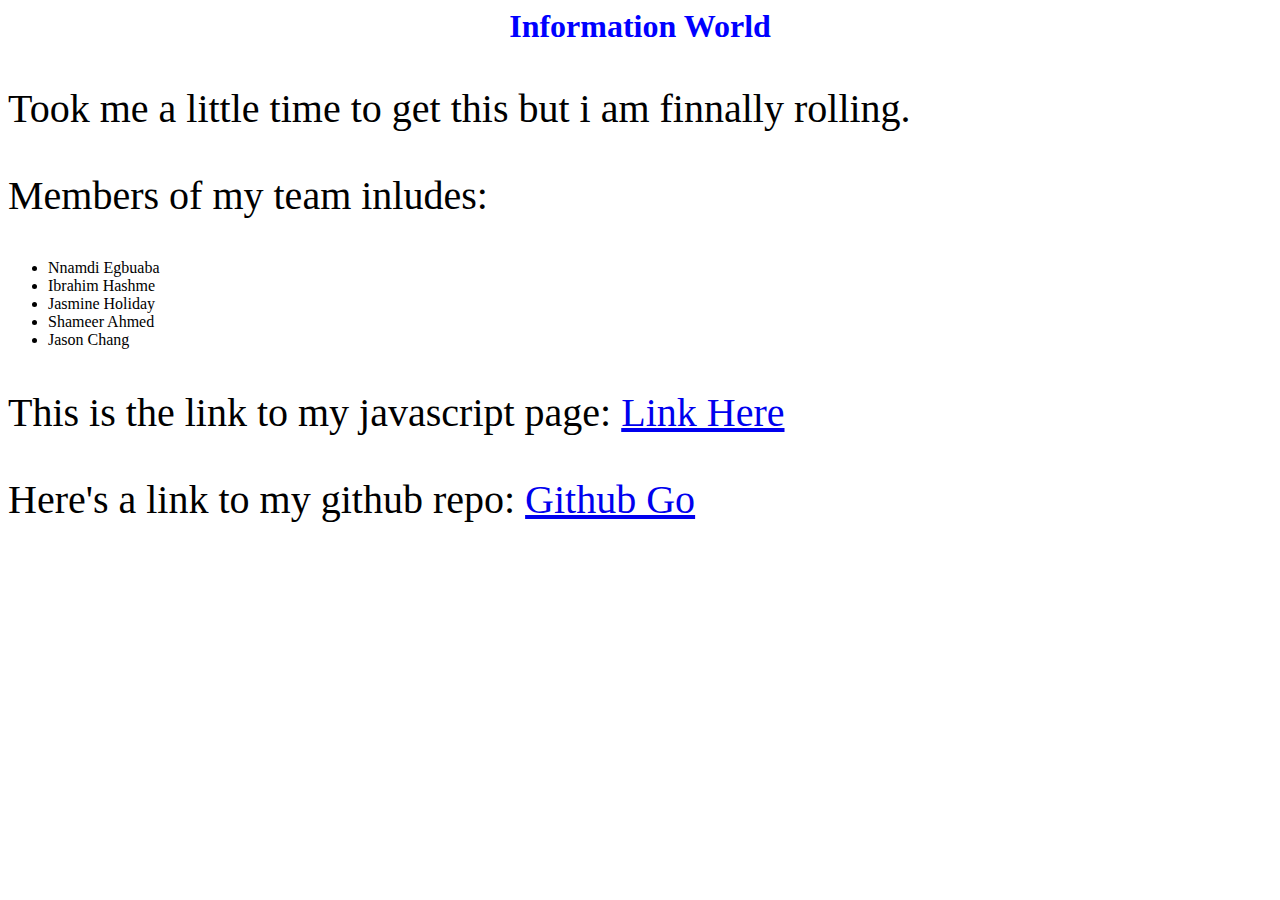
<file: index.html>
<header>
	<title>Welcome to Nnamdi's World</title>
	<link rel="stylesheet" href="stylesheet.css">
</header>
<html>
	<body>
		
		<h1>Information World</h1>
		<p>Took me a little time to get this but i am finnally rolling.</p>
		<p>Members of my team inludes:</p>
		<ul>
			<li>Nnamdi Egbuaba</li>
			<li/>Ibrahim Hashme</li>
			<li>Jasmine Holiday</li>
			<li>Shameer Ahmed</li>
			<li>Jason Chang</li>
			
		
		</ul>
		<p> This is the link to my javascript page: <a href="http://negbuaba.github.io/myjavascript.html">Link Here</a></p>
		<p>Here's a link to my github repo: <a href="https://github.com/negbuaba" target="new">Github Go</a></p>
	</body>
</html>
</file>
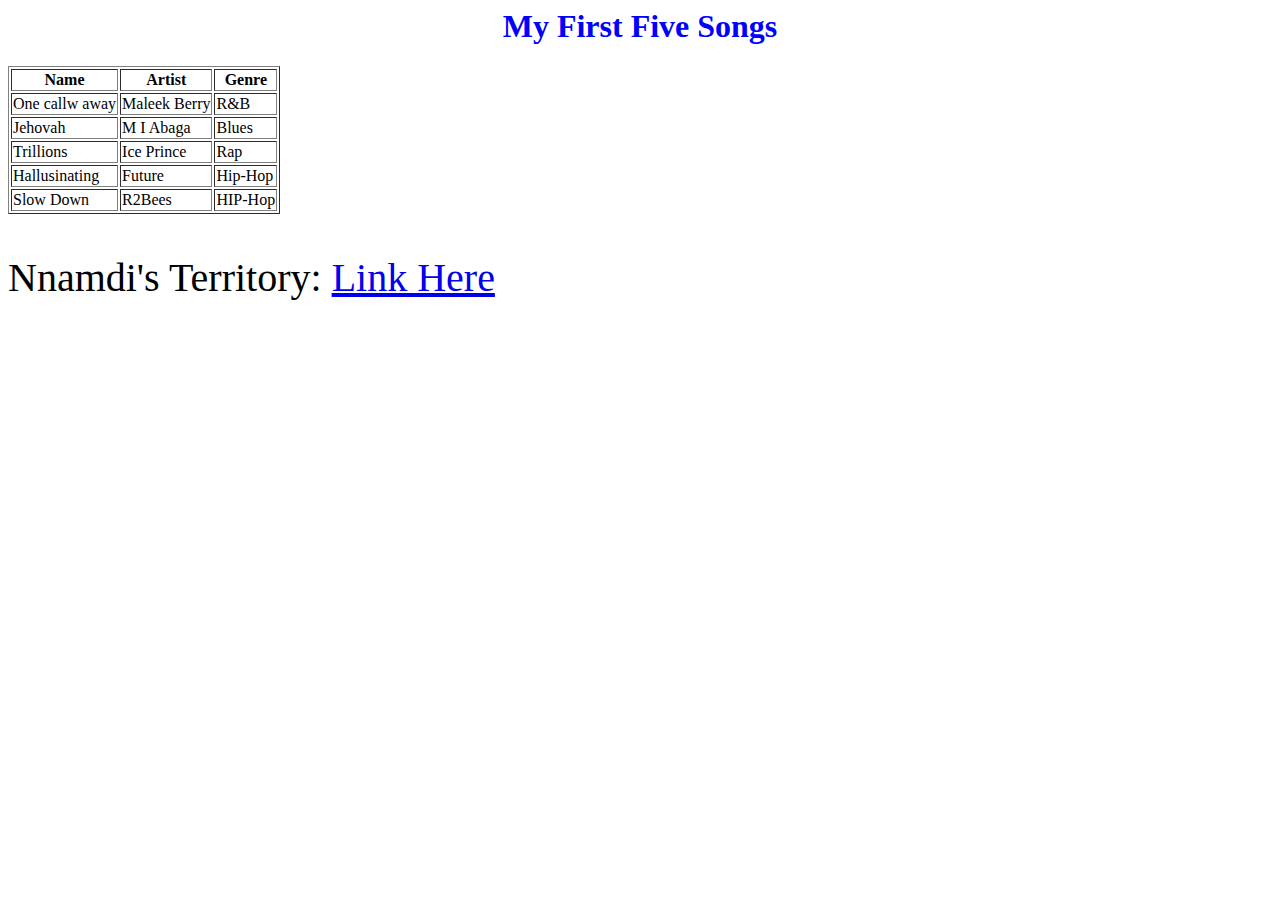
<file: firstfivesongs.html>
<html> 
	<head>
		<title> First Five Songs  </title>
			<link rel="stylesheet" href="stylesheet.css">
			<script>
			
			var waka = [
			{
			"Name": " One callw away", 
			 "Artist": "Maleek Berry",
			 "Genre": "R&B"
			}, 
			{
			"Name": "Jehovah", 
			"Artist": "M I Abaga", 
			"Genre": "Blues"
			}, 
			{
			"Name": "Trillions", 
			"Artist": "Ice Prince", 
			"Genre": "Rap" 
			}, 
			{
			"Name": " Hallusinating", 
			"Artist": "Future",
			"Genre": "Hip-Hop" 
			}, 
			{
			"Name": "Slow Down  ", 
			"Artist": "R2Bees",
			"Genre" :"HIP-Hop"
			}
		];
			
			</script>
			
			
			</head>
			<body>
  <h1> My First Five Songs </h1>

  <table border=1 class="left">
	<thead>
      <tr>
		    <th>Name</th><th>Artist</th><th>Genre</th>
      </tr>
  </thead> 
  <tbody id="Topsong">

  </tbody>
  </table>

<script>

  var text = " "
  for (var m in waka) {
		if (waka.hasOwnProperty(m)) {
        var obj = waka[m];
				text += "<tr><td>" + obj['Name'] + "</td><td>" + obj['Artist'] + "</td><td>" + obj['Genre'] + "</td></tr>"
		}
	}
  document.getElementById("Topsong").innerHTML = text;
</script>	
<p> Nnamdi's Territory: <a href="http://negbuaba.github.io/">Link Here</a></p>
</body>
</html>
</file>
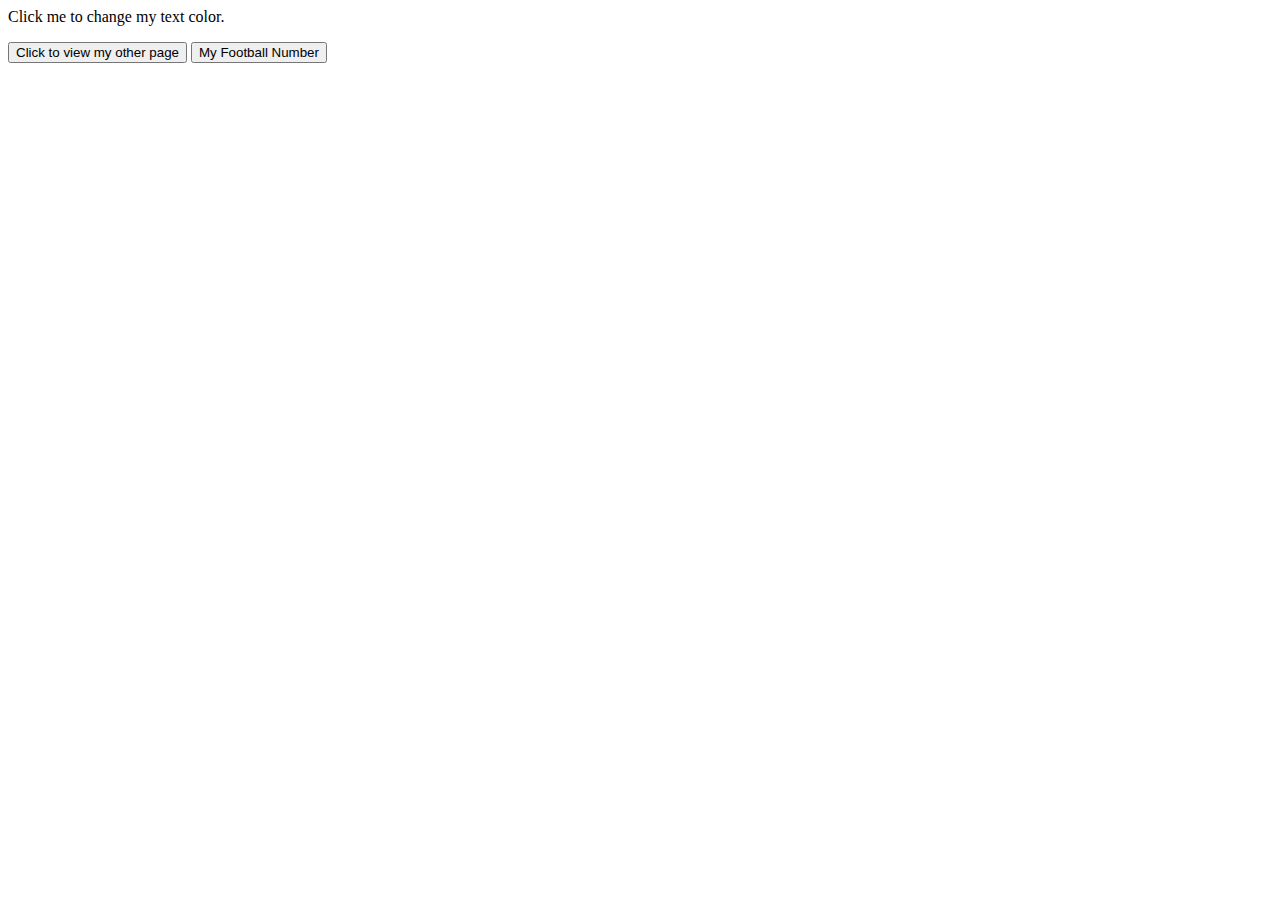
<file: myjavascript.html>
<html>
<body>

<p id="demo" onclick="myFunction()">Click me to change my text color.</p>

<script>
function myFunction() {
    document.getElementById("demo").style.color = "red";
}
</script>


<script>
    function visitPage(){
        window.location='http://negbuaba.github.io/index.html';
    }
</script>
<button onclick="visitPage();">Click to view my other page</button>
<button type="button" onclick="document.write(30 + 1)">My Football Number </button>
</body>
</html>
</file>
<file: stylesheet.css>
<html>
<head>
<style>
Body {
	background-color: 9933FF; 
}
h1 {
	color: blue; 
	Text-align: center;
}
p {
	font-family: verdana; 
	font-size:40px; 
}
</style>
</head>
</body>
</html>
</file>
